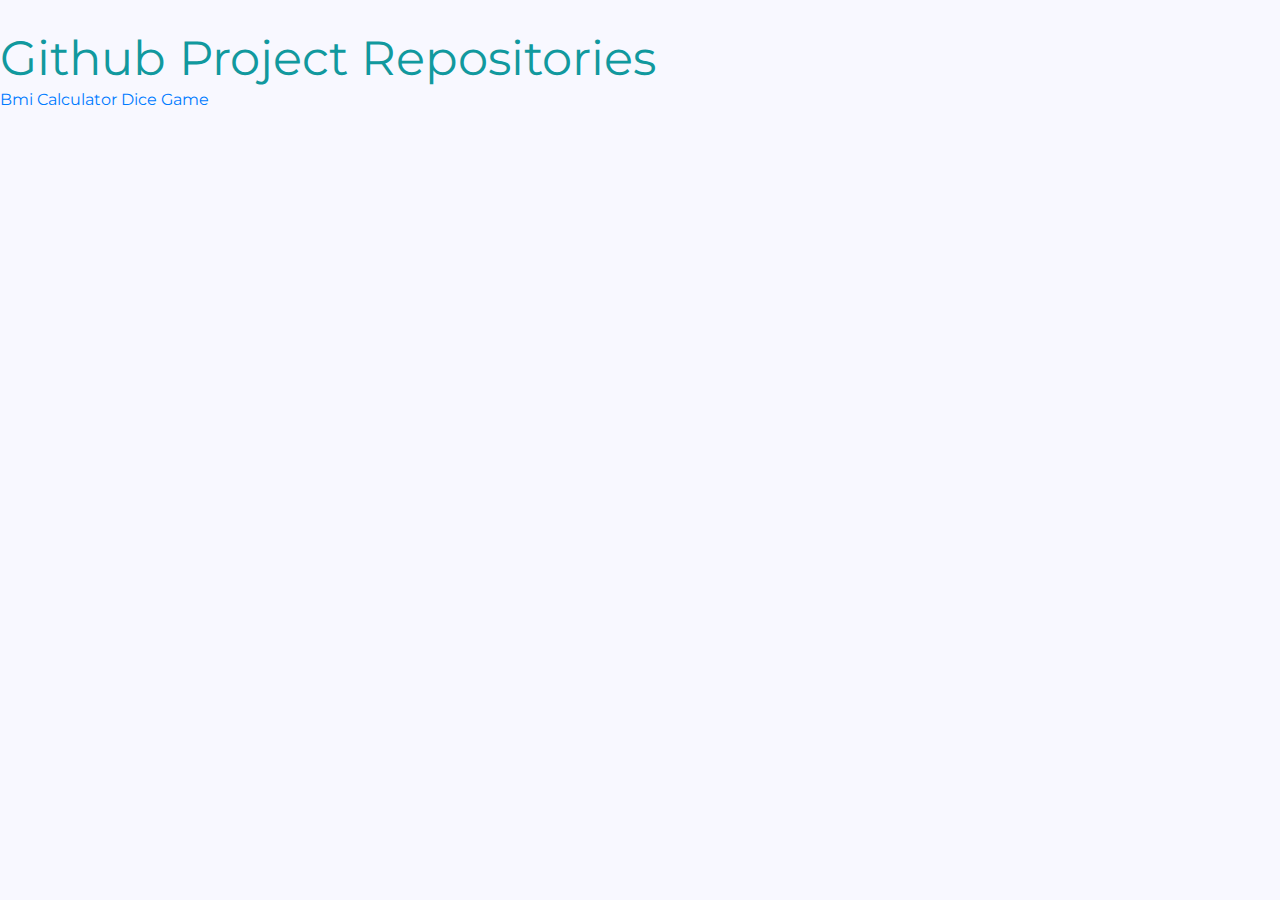
<file: github.html>
<!DOCTYPE html>
<html lang="en" dir="ltr">
  <head>
    <meta charset="utf-8">
    <title>Github Repositories</title>
    <!-- CSS -->
    <link rel="stylesheet" href="https://stackpath.bootstrapcdn.com/bootstrap/4.4.1/css/bootstrap.min.css" integrity="sha384-Vkoo8x4CGsO3+Hhxv8T/Q5PaXtkKtu6ug5TOeNV6gBiFeWPGFN9MuhOf23Q9Ifjh" crossorigin="anonymous">
    <link rel="stylesheet" href="css/styles.css">


    <link rel="icon" href="AB.png">
    <link href="https://fonts.googleapis.com/css?family=Merriweather|Montserrat:|Sacramento&display=swap" rel="stylesheet">

  </head>
  <body>
    <h1>Github Project Repositories</h1>

<a href="https://github.com/aaronblac/Bmi-Calculator.git">Bmi Calculator</a>
<a href="https://github.com/aaronblac/DiceGame.git">Dice Game</a>
<a href=""></a>
<a href=""></a>

  </body>
</html>
</file>
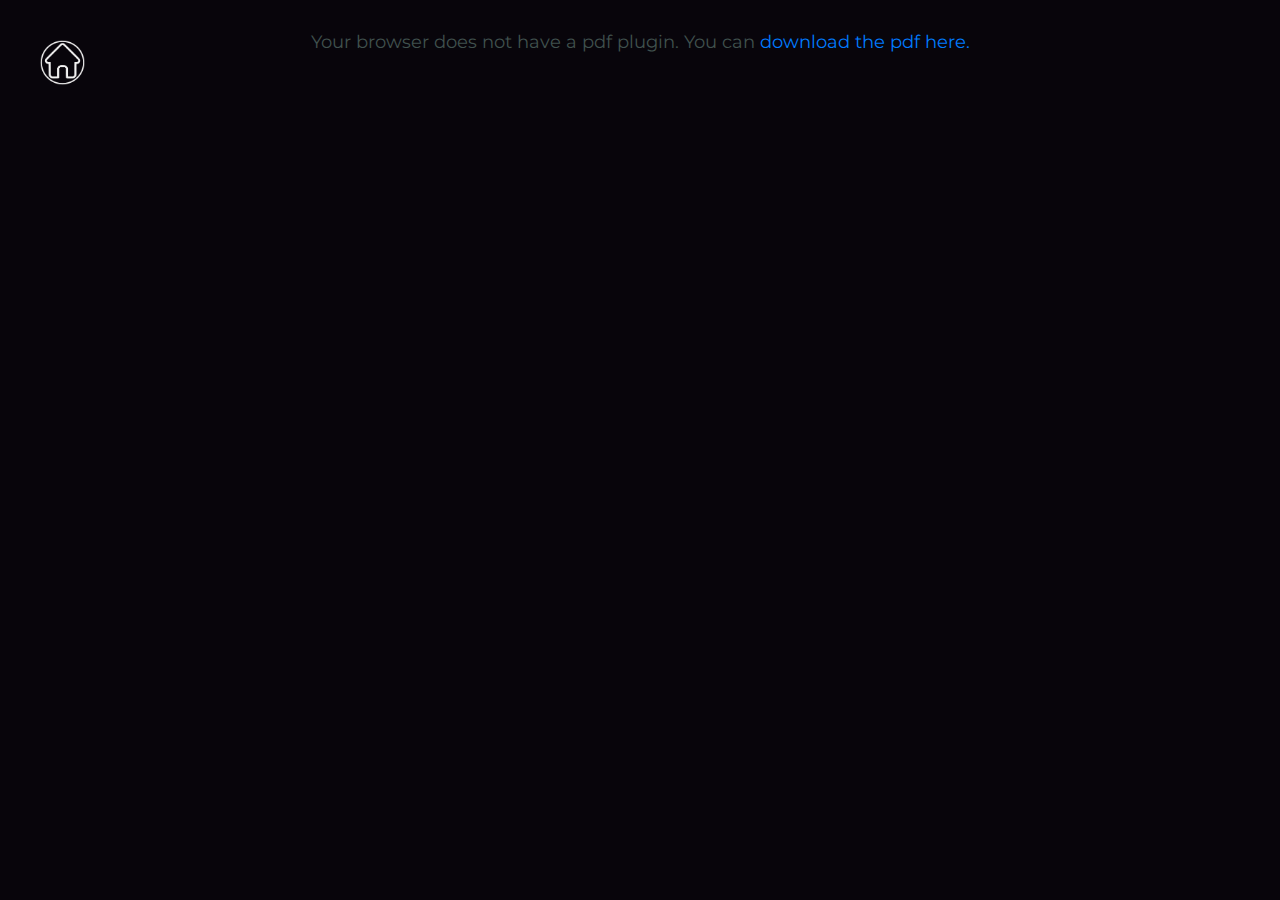
<file: resume.html>
<!DOCTYPE html>
<html lang="en" dir="ltr">

<head>
  <meta charset="utf-8">
  <meta name="description" content="Resume for Aaron Black, Web Developer and Entrepreneur.The Best developer you can find and a pleasure to work with.">
  <title>Aaro Black Resumé</title>
  <!-- CSS -->
  <link rel="stylesheet" href="https://stackpath.bootstrapcdn.com/bootstrap/4.4.1/css/bootstrap.min.css" integrity="sha384-Vkoo8x4CGsO3+Hhxv8T/Q5PaXtkKtu6ug5TOeNV6gBiFeWPGFN9MuhOf23Q9Ifjh" crossorigin="anonymous">
  <link rel="stylesheet" href="css/styles.css">


  <link rel="icon" href="AB.png">
  <link href="https://fonts.googleapis.com/css?family=Merriweather|Montserrat:|Sacramento&display=swap" rel="stylesheet">

</head>

<body class="cv">
  <div class="drop hme ">
    <a href="index.html"><img src="images/home.png" class="abtImg" alt=""></a>
      <h6 class="labels lbl">Home</h6>
  </div>
  <object class="cvImg" data="images/AaronWebCV.pdf" type="application/pdf" width="80%" height="1200px">
  <p>Your browser does not have a pdf plugin. You can <a href="images/AaronWebCV.pdf">download the pdf here.</a></p>
  </object>

</body>

</html>
</file>
<file: css/styles.css>
html {
  overflow-x: hidden;
}

body {
  margin: 0;
  font-family: 'Montserrat', sans-serif;
  width: 100%;
  background-color: #f8f8ff;
}

h1 {
  color: #11999E;
  font-size: 3rem;
  margin: 0 auto 0 auto;
  font-family: 'Montserrat', sans-serif;
  font-weight: normal;
  padding-top: 30px;
}

h2 {
  color: #66BFBF;
  font-size: 2.5rem;
  font-family: 'Montserrat', sans-serif;
  padding-bottom: 10px;
  text-align: center;
}

h3 {
  color: #11999E;
  font-family: 'Montserrat', sans-serif;
  font-weight: bold;
}

hr {
  border-style: none;
  border-top: dotted;
  border-color: #EAF6F6;
  border-width: 5px;
  height: 0;
  width: 5%;
  margin: 80px auto;
}

p {
  color: #40514E;
  line-height: 2;
  text-align: center;
  font-size: 1.1rem;
}

#link:hover {
  color: #f8f8ff;
}

#toggler, button {
  border-color: Black;
  font-weight: bold;
}

.res{
  position: absolute;
  top: 16px;
  right:40px;
  color: #f8f8ff;
  font-family: 'Montserrat', sans-serif;
  

}

.res:hover{
  text-decoration: none;
  color: #11999E;
}


.top-container {
  background-image: url(../images/macbook.jpg);
  background-repeat: no-repeat;
  background-position: center;
  background-size: cover;
  background-color: #08050b;
  opacity: .92;
  height: 100vh;
  width: 100vw;
  overflow: hidden;
  margin: 0;
  padding: 0;
  text-align: left;
}

.mine {
  font-family: 'Montserrat', sans-serif;
  color: #f8f8ff;
  font-size: 500%;
}

.dev {
  font-family: 'Montserrat', sans-serif;
  color: #f8f8ff;
  font-size: 230%;
}

.topTop {
  padding-left: 80px;
}

.insideTop {
  display: inline-block;
  padding-left: 70px;
}

.row {
  text-align: center;
  margin: auto
}

.drop {
  padding: 10px 10px;
}

.drop img {
  height: 45px;
}

.drop a {
  text-decoration: none;
}

.labels {
  color: #f8f8ff;
  font-family: 'Montserrat', sans-serif;
  font-size: 10px;
  display: block;
  padding-top: 10px;
  opacity: 0;
  transition: opacity 0.2s ease-in;
}

.drop:hover h6 {
  opacity: 1;
}

.pj {
  color: #66BFBF;
}

.pj:hover {
  text-decoration: none;
  color: #11999E;
}

.face {
  height: 220px;
  border-radius: 100%;
  float: right;
  margin: 15px 35px;
  position: relative;
}

.profile {
  width: 80%;
  margin: auto;
  padding-top: 80px;
}

.profile h2 {
  margin: auto;
  text-align: center;
  width: 60%;
}

.profile p {
  width: 60%;
  margin: auto;
  padding-bottom: 15px;
  text-align: left;
}

.proj h2 {
  margin-bottom: 0;
  padding-bottom: 0;
}

.proj p {
  width: 60%;
  color: #f8f8ff;
  font-size: 18px;
  text-align: center;
  margin: 10px auto;
}

.prj {
  height: 300px;
}

.proj-row {
  padding: 30px 0;
}

.image {
  position: relative;
  display: inline-block;
}

.image:hover .overlay {
  opacity: 1;
}

.overlay {
  opacity: 0;
  width: 100%;
  height: 100%;
  background: rgba(0, 0, 0, .9);
  position: absolute;
  top: 0;
  left: 0;
  display: inline-block;
  box-sizing: border-box;
  transition: opacity 0.2s ease-in;
  vertical-align: middle;
}

.show {
  width: 90%;
  box-sizing: content-box;
  justify-content: space-evenly;
  margin: auto;
  padding-top: 30px;
}

.work p {
  width: 60%;
  text-align: center;
  padding: 30px 0 0 0;
  margin: auto;
}

.skillImg {
  height: 30px;
}

.sklzList {
  width: 60%;
  margin: auto;
  text-align: left;
}
.graph-cont {
  margin: 0;
  padding: 0;
}

.sklzCol1, .sklzCol2 {
  max-width: 290px;
}
ul {
  list-style: none;
  padding: 0;
  background-color:  #66BFBF;
  border-radius: 10px;
  color: #f8f8ff;
}
li {
  padding-top: 10px;
  padding-bottom: 5px;
  font-weight: bold;
}
.skill-row {
  padding-top: 40px;
  marigin: 0 15px;
  box-sizing: content-box;
  justify-content: space-evenly;
}

.container {
  padding-bottom: 40px;
  width: 50%;
}

.contact-me h3 {
  padding-top: 20px;
}

label {
  color: #40514E;
  margin-top: 8px;
}

.antispam {
  display: none;
}

.mt-2 {
  text-align: left;
}

.button {
  text-align: center;
}

.thnks {
  display: none;
}

.bottom-container {
  position: relative;
  padding-top: 20px;
  padding-bottom: 20px;
  margin-bottom: 0;
  background-color: #66BFBF;
  text-align: center;
}

.copy {
  color: #11999E;
}

.btn {
  background-color: #66BFBF;
  border-radius: 6px;
  display: inline-block;
  cursor: pointer;
  color: #f8f8ff;
  font-family: 'Montserrat', sans-serif;
  font-size: 15px;
  font-weight: bold;
  padding: 10px 40px;
  text-decoration: none;
  margin-top: 10px;
  text-align: center;
}

.cv {
  text-align: center;
  background-color: #08050b;
}

.hme {
  position: fixed;
  top: 30px;
  left: 30px;
}

.cvImg {
  padding: 10px;
}

.btn:hover {
  background-color: #11999E;
}

.btn:active {
  position: relative;
  top: 1px;
}

.footer-link {
  color: #f8f8ff;
  display: inline-block;
  margin-left: 30px;
  margin-right: 30px;
  font-family: 'Montserrat', sans-serif;
  font-weight: bold;
  font-size: 1.1rem;
}

.footer-link:hover {
  color: #EAF6F6;
  text-decoration: none;
}

.gameBody {
    background-color: #000000;
    color: #ffffff;
}
.game {
    margin: auto;
    text-align: center;
    padding-top: 50px;
}

.gameHeader{
background-color: #66BFBF;
text-align: center;
}

.dropGame{
display: inline-block;
padding-top: 20px;
padding-left: 40px;
padding-right: 40px;

}
/* Media Queries */

@media screen and (max-width: 1200px) {
  .show {
    display: block;
  }

  .proj-row {
    margin: auto;
  }
}

@media screen and (max-width: 767px) {
  .sklzCol1 ul{
    border-radius: 10px 10px 0px 0px;
  }
  .sklzCol2 ul{
    border-radius: 0px 0px 10px 10px;
  }
}
@media screen and (max-width: 700px) {
  .mine {
    font-size: 300%;
  }

  .dev {
    font-size: 150%;
  }

  .insideTop {
    padding-left: 60px;
  }

  .drop img {
    height: 30px;
  }
}

/* iPhoneX */
@media only screen and (min-device-width: 375px) and (max-device-height: 812px) and (-webkit-device-pixel-ratio: 3) and (orientation: portrait) {
  p {
    font-size: 200%;
  }

  .top-container {
    background-size: contain;
    background-position: bottom;
    background-color: #08050b;
    mix-blend-mode: darken;
    opacity: inherit;
    text-align: center;
  }

  .topTop {
    padding-top: 25%;
    padding-left: 0;
    margin: auto;
  }

  .mine {
    font-size: 720%;
    text-align: center;
  }

  .res{
    top: 24px;
    font-size: 160%;
  }
  .dev {
    font-size: 400%;
    text-align: center;
  }

  .insideTop {
    padding: 550px 0 0 0;
  }

  .labels {
    opacity: 1;
    transition: none;
    padding-bottom: 20px;
    font-size: 1.6rem;
  }

  .drop {
    padding-left: 40px;
    padding-right: 40px;
  }

  .drop img {
    height: 120px;
  }

  .profile {
    width: 95%;
  }

  .proj-row {
    width: 90%;
    padding: 40px 0;
  }

  .prj {
    height: 420px;
  }

  .col-md-6 {
    max-width: 100%;
    box-sizing: content-box;
  }

  .overlay p {
    font-size: 1.6rem;
  }

  

  .col-md-6 {
    flex: none;
  }

  ul {
    font-size: 24px;
  }
  
  .sklzCol1 ul{
    border-radius: 15px 15px 0px 0px;
  }
  .sklzCol2 ul{
    border-radius: 0px 0px 15px 15px;
    margin-top: -1px;
  }

  .container {
    width: 70%
  }

  .contact-form {
    text-align: left;
  }

  .form-control {
    font-size: 1.4rem;
  }

  .btn {
    font-size: 35px;
    padding: 20px 50px;
  }

  .footer-link {
    font-size: 1.8rem;
  }

  .hme {
    left: 0;
    right: 0;
    top: 100px;
  }

  .cvImg {
    width: 95%;
    height: auto;
    padding-top: 400px;
  }

  .lbl {
    display: none;
  }
}

@media only screen and (min-device-height: 375px) and (min-device-width: 812px) and (-webkit-min-device-pixel-ratio: 3) and (orientation: landscape) {
  p {
    font-size: 120%;
  }

  .topTop {
    padding-left: 30px;
  }

  .mine {
    font-size: 320%;
  }

  .dev {
    font-size: 220%
  }

  .insideTop {
    padding-left: 20px;
  }

  .drop {
    padding-top: 0;
  }

  .drop .abt {
    padding-left: 0;
  }

  .labels {
    opacity: 1;
    transition: none;
  }

  .profile {
    width: 90%;
  }

  .skill-row {
    
    margin: auto;
    width: 100%;
  }

  .footer-link {
    font-size: 1.2rem;
  }

  .lbl {
    display: none;
  }
}

/* iPhone 5, SE  */
@media screen and (device-width: 320px) and (device-height: 568px) and (-webkit-device-pixel-ratio: 2) and (orientation: portrait) {
  p {
    font-size: 200%;
  }

  .top-container {
    background-size: contain;
    background-position: bottom;
    background-color: #08050b;
    mix-blend-mode: darken;
    opacity: inherit;
    text-align: center;
  }

  .topTop {
    padding-top: 15%;
    padding-left: 0;
    margin: auto;
  }

  .mine {
    font-size: 720%;
    text-align: center;
  }

   .res{
    top: 24px;
    font-size: 160%;
    }

  .dev {
    font-size: 400%;
    text-align: center;
  }

  .insideTop {
    padding: 370px 0 0 0;
  }

  .labels {
    opacity: 1;
    transition: none;
    padding-bottom: 20px;
    font-size: 1.6rem;
  }

  .drop {
    padding-left: 40px;
    padding-right: 40px;
  }

  .drop img {
    height: 120px;
  }

  .profile {
    width: 95%;
  }

  .proj-row {
    width: 90%;
    padding: 40px 0;
  }

  .prj {
    height: 420px;
  }

  .col-md-6 {
    max-width: 100%;
    box-sizing: content-box;
  }

  .overlay p {
    font-size: 1.6rem;
  }

  ul {
        font-size: 24px;
  }
  
  .sklzCol1 ul{
     border-radius: 15px 15px 0px 0px;
    }
  .sklzCol2 ul{
    border-radius: 0px 0px 15px 15px;
    margin-top: -1px;
  }

  .col-md-6 {
    flex: none;
  }

  .container {
    width: 70%
  }

  .contact-form {
    text-align: left;
  }

  .form-control {
    font-size: 1.4rem;
  }

  .btn {
    font-size: 35px;
    padding: 20px 50px;
  }

  .footer-link {
    font-size: 1.8rem;
  }

  .hme {
    left: 0;
    right: 0;
    top: 100px;
  }

  .cvImg {
    width: 95%;
    height: auto;
    padding-top: 400px;
  }

  .lbl {
    display: none;
  }
}

/* iPhone 6, 6s, 7, 8 */
@media only screen and (min-device-width: 375px) and (min-device-height: 667px) and (-webkit-min-device-pixel-ratio: 2) and (orientation: portrait) {
  p {
    font-size: 200%;
  }

  .top-container {
    background-size: contain;
    background-position: bottom;
    background-color: #08050b;
    mix-blend-mode: darken;
    opacity: inherit;
    text-align: center;
  }

  .topTop {
    padding-top: 15%;
    padding-left: 0;
    margin: auto;
  }

  .mine {
    font-size: 720%;
    text-align: center;
  }

  .res{
    top: 24px;
    font-size: 160%;
  }

  .dev {
    font-size: 400%;
    text-align: center;
  }

  .insideTop {
    padding: 370px 0 0 0;
  }

  .labels {
    opacity: 1;
    transition: none;
    padding-bottom: 20px;
    font-size: 1.6rem;
  }

  .drop {
    padding-left: 40px;
    padding-right: 40px;
  }

  .drop img {
    height: 120px;
  }

  .profile {
    width: 95%;
  }

  .proj-row {
    width: 90%;
    padding: 40px 0;
  }

  .prj {
    height: 420px;
  }

  .col-md-6 {
    max-width: 100%;
    box-sizing: content-box;
  }

  .overlay p {
    font-size: 1.6rem;
  }

  ul {
        font-size: 24px;
  }
  
   .sklzCol1 ul{
        border-radius: 15px 15px 0px 0px;
    }
    .sklzCol2 ul{
        border-radius: 0px 0px 15px 15px;
        margin-top: -2px;
    }

  .col-md-6 {
    flex: none;
  }

  .container {
    width: 70%
  }

  .contact-form {
    text-align: left;
  }

  .form-control {
    font-size: 1.4rem;
  }

  .btn {
    font-size: 35px;
    padding: 20px 50px;
  }

  .footer-link {
    font-size: 1.8rem;
  }

  .hme {
    left: 0;
    right: 0;
    top: 100px;
  }

  .cvImg {
    width: 95%;
    height: auto;
    padding-top: 400px;
  }

  .lbl {
    display: none;
  }
}

@media only screen and (min-device-width: 375px) and (max-device-width: 667px) and (-webkit-min-device-pixel-ratio: 2) and (orientation: landscape) {
  .labels {
    opacity: 1;
  }

  .topTop {
    padding-left: 40px;
  }

  .insideTop {
    padding-left: 30px;
  }

  .lbl {
    display: none;
  }
}

/* iPhone 6+,7+,8+ */
@media only screen and (min-device-width: 414px) and (max-device-width: 736px) and (-webkit-min-device-pixel-ratio: 3) and (orientation: landscape) {
  .topTop {
    padding-left: 40px;
  }
  .drop img {
    height: 45px;
  }
  .labels {
    opacity: 1;
  }
  .insideTop {
    padding-left: 30px;
  }

  .lbl {
    display: none;
  }
}

/* Galaxy s4, s5, s6, note3 */
@media screen and (device-width: 360px) and (device-height: 640px) and (-webkit-device-pixel-ratio: 3) and (orientation: portrait) {
  p {
    font-size: 200%;
  }

  .top-container {
    background-size: contain;
    background-position: bottom;
    background-color: #08050b;
    mix-blend-mode: darken;
    opacity: inherit;
    text-align: center;
  }

  .topTop {
    padding-top: 15%;
    padding-left: 0;
    margin: auto;
  }

  .mine {
    font-size: 720%;
    text-align: center;
  }

  .res{
    top: 24px;
    font-size: 160%;
  }

  .dev {
    font-size: 400%;
    text-align: center;
  }

  .insideTop {
    padding: 370px 0 0 0;
  }

  .labels {
    opacity: 1;
    transition: none;
    padding-bottom: 20px;
    font-size: 1.6rem;
  }

  .drop {
    padding-left: 40px;
    padding-right: 40px;
  }

  .drop img {
    height: 120px;
  }

  .profile {
    width: 95%;
  }

  .proj-row {
    width: 90%;
    padding: 40px 0;
  }

  .prj {
    height: 420px;
  }

  .col-md-6 {
    max-width: 100%;
    box-sizing: content-box;
  }

  .overlay p {
    font-size: 1.6rem;
  }

  ul {
    font-size: 24px;
  }
  
  .sklzCol1 ul{
    border-radius: 15px 15px 0px 0px;
  }
  .sklzCol2 ul{
    border-radius: 0px 0px 15px 15px;
    margin-top: -1px;
  }

  .col-md-6 {
    flex: none;
  }

  .container {
    width: 70%
  }

  .contact-form {
    text-align: left;
  }

  .form-control {
    font-size: 1.4rem;
  }

  .btn {
    font-size: 35px;
    padding: 20px 50px;
  }

  .footer-link {
    font-size: 1.8rem;
  }

  .hme {
    left: 0;
    right: 0;
    top: 100px;
  }

  .cvImg {
    width: 95%;
    height: auto;
    padding-top: 400px;
  }

  .lbl {
    display: none;
  }
}

@media screen and (device-width: 640px) and (device-height: 360px) and (-webkit-device-pixel-ratio: 3) and (orientation: landscape) {
  .mine {
    font-size: 300%;
  }

  .drop img {
    height: 45px;
  }

  .labels {
    opacity: 1;
  }
}

/* Google Pixel xl */
@media screen and (device-width: 360px) and (device-height: 640px) and (-webkit-device-pixel-ratio: 4) and (orientation: portrait) {
  p {
    font-size: 200%;
  }

  .top-container {
    background-size: contain;
    background-position: bottom;
    background-color: #08050b;
    mix-blend-mode: darken;
    opacity: inherit;
    text-align: center;
  }

  .topTop {
    padding-top: 15%;
    padding-left: 0;
    margin: auto;
  }

  .mine {
    font-size: 720%;
    text-align: center;
  }

  .res{
    top: 24px;
    font-size: 160%;
  }

  .dev {
    font-size: 400%;
    text-align: center;
  }

  .insideTop {
    padding: 370px 0 0 0;
  }

  .labels {
    opacity: 1;
    transition: none;
    padding-bottom: 20px;
    font-size: 1.6rem;
  }

  .drop {
    padding-left: 40px;
    padding-right: 40px;
  }

  .drop img {
    height: 120px;
  }

  .profile {
    width: 95%;
  }

  .proj-row {
    width: 90%;
    padding: 40px 0;
  }

  .prj {
    height: 420px;
  }

  .col-md-6 {
    max-width: 100%;
    box-sizing: content-box;
  }

  .overlay p {
    font-size: 1.6rem;
  }


  .col-md-6 {
    flex: none;
  }

  .container {
    width: 70%
  }

  .contact-form {
    text-align: left;
  }

  .form-control {
    font-size: 1.4rem;
  }

  .btn {
    font-size: 35px;
    padding: 20px 50px;
  }

  .footer-link {
    font-size: 1.8rem;
  }

  .hme {
    left: 0;
    right: 0;
    top: 100px;
  }

  .cvImg {
    width: 95%;
    height: auto;
    padding-top: 400px;
  }

  .lbl {
    display: none;
  }
}

@media screen and (device-width: 640px) and (device-height: 360px) and (-webkit-device-pixel-ratio: 4) and (orientation: landscape) {
  .mine {
    font-size: 300%;
  }

  .drop img {
    height: 45px;
  }

  .labels {
    opacity: 1;
  }
}

/* google pixel2 xl */
@media screen and (device-width: 823px) and (device-height: 411px) and (-webkit-device-pixel-ratio: 3.5) and (orientation: landscape) {
  .mine {
    font-size: 300%;
  }

  .drop img {
    height: 45px;
  }

  .labels {
    opacity: 1;
  }
}

/* Windows Phone */
@media screen and (device-width: 800px) and (device-height: 480px) and (orientation: landscape) {
  .mine {
    font-size: 300%;
  }

  .drop img {
    height: 45px;
  }

  .labels {
    opacity: 1;
  }
}

/* lg optimus */
@media screen and (device-width: 384px) and (device-height: 640px) and (orientation: portrait) {
  p {
    font-size: 200%;
  }

  .top-container {
    background-size: contain;
    background-position: bottom;
    background-color: #08050b;
    mix-blend-mode: darken;
    opacity: inherit;
    text-align: center;
  }

  .topTop {
    padding-top: 15%;
    padding-left: 0;
    margin: auto;
  }

  .mine {
    font-size: 720%;
    text-align: center;
  }

  .res{
    top: 24px;
    font-size: 160%;
  }
  .dev {
    font-size: 400%;
    text-align: center;
  }

  .insideTop {
    padding: 370px 0 0 0;
  }

  .labels {
    opacity: 1;
    transition: none;
    padding-bottom: 20px;
    font-size: 1.6rem;
  }

  .drop {
    padding-left: 40px;
    padding-right: 40px;
  }

  .drop img {
    height: 120px;
  }

  .profile {
    width: 95%;
  }

  .proj-row {
    width: 90%;
    padding: 40px 0;
  }

  .prj {
    height: 420px;
  }

  .col-md-6 {
    max-width: 100%;
    box-sizing: content-box;
  }

  .overlay p {
    font-size: 1.6rem;
  }

  ul {
        font-size: 24px;
  }
  
   .sklzCol1 ul{
        border-radius: 15px 15px 0px 0px;
    }
    .sklzCol2 ul{
        border-radius: 0px 0px 15px 15px;
        margin-top: -1;
    }

  .col-md-6 {
    flex: none;
  }

  .container {
    width: 70%
  }

  .contact-form {
    text-align: left;
  }

  .form-control {
    font-size: 1.4rem;
  }

  .btn {
    font-size: 35px;
    padding: 20px 50px;
  }

  .footer-link {
    font-size: 1.8rem;
  }

  .hme {
    left: 0;
    right: 0;
    top: 100px;
  }

  .cvImg {
    width: 95%;
    height: auto;
    padding-top: 400px;
  }

  .lbl {
    display: none;
  }
}

@media screen and (device-width: 640px) and (device-height: 384px) and (orientation: landscape) {
  .mine {
    font-size: 300%;
  }

  .drop img {
    height: 45px;
  }

  .labels {
    opacity: 1;
  }

  .skill-row {
    display: block;
  }
}

/* iPad 1,2,mini,air */
@media only screen and (min-device-width: 768px) and (max-device-width: 1024px) and (orientation: portrait) and (-webkit-min-device-pixel-ratio: 1) {
  .topTop {
    padding-top: 10%;
  }

  .insideTop {
    padding-top: 200px;
  }
}

@media only screen and (min-device-width: 768px) and (max-device-width: 1024px) and (orientation: landscape) and (-webkit-min-device-pixel-ratio: 1) {
  .topTop {
    padding-left: 50px;
  }

  .insideTop {
    padding-left: 40px;
  }

  .mine {
    font-size: 300%;
  }

  .drop img {
    height: 45px;
  }

  .labels {
    opacity: 1;
  }
}

/* iPad Pro 12.9" */
@media only screen and (min-device-width: 1366px) and (max-device-width: 1366px) and (orientation: landscape) and (-webkit-min-device-pixel-ratio: 2) {
  p {
    font-size: 1.4rem;
  }

  .dev {
    font-size: 300%;
  }

  .drop img {
    height: 60px;
  }

  .labels {
    opacity: 1;
  }
}
</file>
